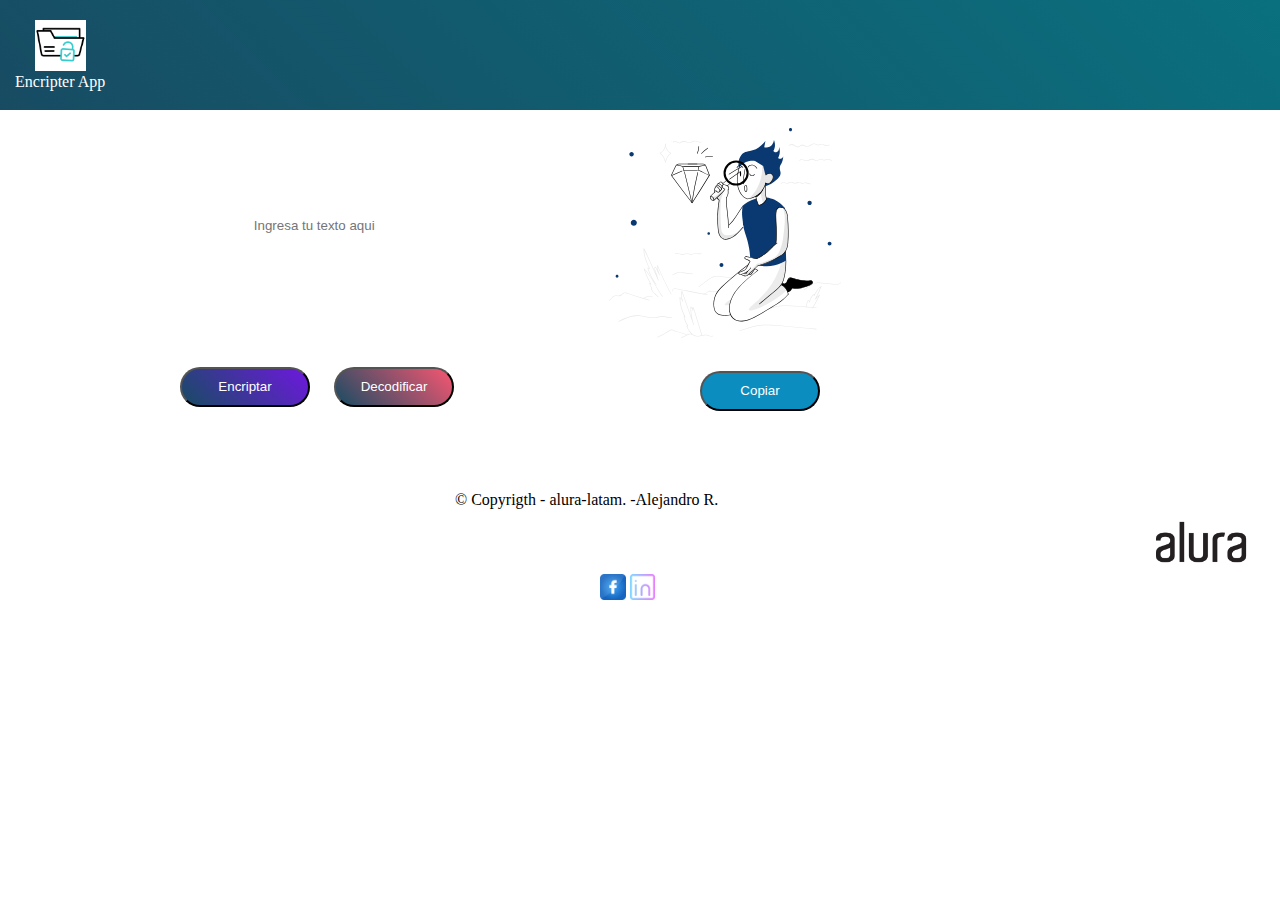
<file: index.html>
<!DOCTYPE html>
<html lang="en">
    <head>
    <meta charset="UTF-8">
    <meta http-equiv="X-UA-Compatible" content="IE=edge">
    <meta name="viewport" content="width=device-width, initial-scale=1.0">
    <title>Cripter App </title>
    <link rel="stylesheet" href="css/reset.css">
    <link rel="stylesheet" href="css/style-index.css">
    </head>

    <body>
        <header>
            <div class="ico-page">
                <img src="imgs/carpeta.gif" alt="icono de pagina" class="ico-page">
            </div>
           <h2>Encripter App</h2>
        </header>
        
        <main>
            <div class="area-texto">   

            <div id="resultado" class="resultado">
            </div>
		    <div id="resultado1" class="resultado1">
	    	<svg id="muñeco" width="250" height="210" viewBox="0 0 336 304" fill="none" xmlns="https://www.w3.org/2000/svg">
            <g clip-path="url(#clip0_2_1323)">
                <path d="M0.675649 249.836C3.6088 248.4 4.854 244.589 8.03619 243.595C11.3014 242.574 14.9263 244.589 17.9148 242.38C19.2153 241.414 20.1838 239.812 21.7611 239.232C23.1447 238.735 24.5836 239.287 25.9118 239.702C27.0463 240.061 28.1808 240.392 29.3153 240.751C33.8811 242.159 38.4192 243.54 42.9849 244.948C48.1594 246.522 53.3063 248.124 58.4808 249.698C58.9789 249.864 59.2002 249.063 58.7021 248.897C49.2386 245.998 39.8027 243.098 30.3392 240.199C28.1255 239.536 25.8288 238.514 23.5321 238.238C21.9271 238.045 20.6543 238.68 19.5197 239.729C17.9425 241.193 16.7526 242.546 14.4559 242.656C12.5466 242.767 10.6649 242.27 8.75563 242.574C4.82632 243.181 3.60879 247.461 0.288249 249.091C-0.209832 249.367 0.205238 250.085 0.675649 249.836Z" fill="#E8E8E8"/>
                <path d="M50.4007 246.357C52.3654 246.854 53.915 244.893 55.6859 244.313C58.0656 243.512 60.6114 243.844 62.7697 245.086C63.2402 245.362 63.6552 244.644 63.1848 244.368C61.3585 243.291 59.2832 242.85 57.1802 243.126C56.267 243.236 55.4092 243.485 54.5791 243.844C53.3892 244.368 52.0057 245.887 50.6221 245.556C50.0963 245.418 49.875 246.219 50.4007 246.357Z" fill="#E8E8E8"/>
                <path d="M71.7353 244.286C69.8813 242.767 68.1103 241.138 66.4501 239.398C65.6753 238.597 64.9282 237.741 64.2087 236.885C63.7936 236.388 63.3786 235.891 62.9912 235.394C62.7145 235.035 62.4377 234.676 62.1887 234.317C61.746 233.875 61.746 233.323 62.2164 232.715C62.5484 232.853 63.0742 232.522 62.7975 232.135C61.1095 229.871 59.8643 227.386 59.0619 224.679C58.8958 224.845 58.7298 225.011 58.5638 225.176C59.4769 225.425 60.141 225.894 60.6391 226.668C60.9158 227.109 61.6353 226.723 61.3586 226.253C57.2356 219.129 53.8597 211.618 51.3139 203.803C51.0926 203.941 50.8435 204.079 50.6221 204.217C62.2164 215.594 67.4739 231.417 77.2418 244.148C77.5739 244.562 78.2933 244.148 77.9613 243.733C68.1657 230.948 62.8528 215.07 51.2032 203.637C50.9265 203.361 50.3731 203.637 50.5115 204.051C53.0849 211.949 56.4608 219.516 60.6391 226.695C60.8882 226.557 61.1095 226.419 61.3586 226.281C60.7221 225.315 59.892 224.679 58.7852 224.403C58.4808 224.32 58.1764 224.597 58.2871 224.9C59.1172 227.662 60.3901 230.23 62.1057 232.55C62.2994 232.356 62.4931 232.163 62.6868 231.97C61.912 231.611 61.0542 231.97 60.8605 232.881C60.6115 234.179 62.1887 235.615 62.9082 236.526C65.3709 239.591 68.1657 242.38 71.2095 244.865C71.5692 245.197 72.1503 244.617 71.7353 244.286Z" fill="#E8E8E8"/>
                <path d="M68.8297 227.027C63.7382 219.433 59.6152 211.286 56.5714 202.671C56.4884 202.836 56.3777 203.002 56.2947 203.168C57.2355 202.947 58.038 203.306 58.5637 204.134C58.8404 204.604 59.5045 204.19 59.2832 203.72C54.9941 194.469 50.6221 184.832 50.9265 174.421C50.6774 174.504 50.4007 174.559 50.1517 174.642C57.5399 189.83 64.5684 205.211 71.2095 220.731C71.4032 221.172 72.1226 220.841 71.9566 220.399C70.8497 217.085 69.7706 213.744 68.6637 210.43C68.138 208.801 67.5845 207.2 67.0588 205.57C66.6991 204.493 65.9243 202.146 67.4739 201.566C67.3078 201.511 67.1695 201.428 67.0034 201.373C68.9958 205.266 70.9604 209.16 72.9527 213.054C73.2018 213.523 73.9213 213.109 73.6722 212.64C71.5139 208.415 70.5177 203.748 70.7114 198.998C70.4347 199.026 70.158 199.081 69.9089 199.108C75.6645 213.385 82.3333 227.303 89.8322 240.751C90.0812 241.22 90.8007 240.806 90.5516 240.337C83.0804 226.944 76.4393 213.109 70.7114 198.888C70.5454 198.473 69.9089 198.501 69.9089 198.998C69.7152 203.886 70.7667 208.663 72.9804 213.054C73.2295 212.916 73.4508 212.778 73.6999 212.64C71.7075 208.746 69.7429 204.852 67.7506 200.959C67.6676 200.821 67.4462 200.71 67.2802 200.765C64.513 201.787 66.284 205.736 66.8928 207.586C68.3317 211.922 69.7429 216.285 71.1818 220.62C71.4308 220.51 71.6799 220.399 71.9289 220.289C65.2878 204.769 58.2593 189.388 50.8711 174.2C50.6774 173.814 50.0963 174.035 50.0963 174.421C49.7643 184.97 54.2193 194.773 58.5637 204.134C58.8128 203.996 59.0341 203.858 59.2832 203.72C58.5637 202.588 57.4015 202.091 56.0733 202.367C55.8519 202.422 55.7136 202.671 55.7966 202.864C58.8681 211.535 63.0188 219.764 68.138 227.413C68.4147 227.883 69.1341 227.468 68.8297 227.027Z" fill="#E8E8E8"/>
                <path d="M14.1515 280.405C23.7257 275.794 33.8257 271.099 44.7558 272.204C49.9303 272.728 54.9388 274.22 60.0856 274.882C62.6867 275.214 65.3155 275.352 67.9166 275.048C70.3517 274.744 72.6484 273.861 75.0281 273.336C78.0996 272.646 80.8944 273.364 83.8552 274.192C86.2903 274.855 88.6977 275.407 91.2157 274.827C91.7415 274.717 91.5201 273.916 90.9944 274.026C85.9582 275.214 81.2264 271.596 76.1349 272.314C73.6169 272.673 71.2648 273.667 68.7744 274.109C66.1456 274.551 63.4615 274.496 60.8051 274.164C55.5752 273.557 50.4837 272.01 45.2262 271.431C40.0517 270.851 34.9325 271.513 29.9794 272.949C24.3345 274.606 18.9939 277.147 13.7364 279.687C13.2383 279.908 13.6811 280.626 14.1515 280.405Z" fill="#E8E8E8"/>
                <path d="M70.3241 303.297C73.5616 301.917 76.7438 300.398 79.8153 298.686C81.4202 297.775 82.9975 296.836 84.5747 295.842C85.986 294.93 87.3972 293.632 88.9468 292.97C90.6901 292.252 93.3188 293.605 95.0621 294.13C96.9161 294.709 98.7701 295.262 100.596 295.842C104.387 297.001 108.178 298.161 111.942 299.321C112.44 299.487 112.661 298.686 112.163 298.52C108.123 297.278 104.055 296.035 100.015 294.792C98.0783 294.185 96.1413 293.605 94.2043 292.997C92.7101 292.528 90.8284 291.561 89.2512 291.948C87.7846 292.307 86.4564 293.577 85.2112 294.406C83.6062 295.455 81.946 296.477 80.2857 297.443C76.9375 299.349 73.4786 301.061 69.909 302.552C69.4109 302.773 69.8537 303.491 70.3241 303.297Z" fill="#E8E8E8"/>
                <path d="M104.747 304.154C106.85 303.104 108.953 302.027 111.056 300.978C112.993 299.984 115.068 298.658 117.282 298.465C119.523 298.244 121.267 299.708 123.204 300.564C124.836 301.282 126.607 301.696 128.378 301.806C132.529 302.027 136.403 299.956 140.526 300.177C143.819 300.37 147.139 303.077 150.377 301.365C150.847 301.116 150.432 300.398 149.962 300.647C147.942 301.724 145.756 300.674 143.763 300.039C142.048 299.487 140.387 299.238 138.589 299.432C134.327 299.873 130.426 301.668 126.054 300.647C122.429 299.818 119.662 296.808 115.76 297.94C113.961 298.465 112.274 299.459 110.613 300.288C108.51 301.337 106.407 302.414 104.304 303.463C103.862 303.684 104.277 304.402 104.747 304.154Z" fill="#E8E8E8"/>
                <path d="M120.907 298.161C119.191 296.67 117.642 295.013 116.369 293.108C115.788 292.252 115.262 291.34 114.764 290.429C114.515 289.96 114.294 289.49 114.1 289.021C113.934 288.634 113.768 288.275 113.629 287.889C113.38 287.474 113.491 287.088 113.962 286.729C114.211 286.618 114.46 286.508 114.709 286.397C111.665 281.924 109.756 276.843 109.119 271.486C108.87 271.596 108.649 271.679 108.4 271.79C108.898 272.425 109.396 273.06 109.922 273.723C110.226 274.109 110.807 273.612 110.586 273.225C105.771 264.637 103.197 254.972 103.142 245.142C102.893 245.252 102.672 245.335 102.423 245.445C104.304 246.964 105.743 248.842 106.629 251.079C106.878 250.968 107.127 250.858 107.376 250.747C105.217 246.191 104.775 241.055 106.048 236.195C105.771 236.195 105.522 236.195 105.245 236.195C110.918 252.404 116.563 268.586 122.235 284.796C122.401 285.293 123.204 285.072 123.038 284.575C120.188 276.263 118.776 267.537 118.859 258.728C118.61 258.838 118.389 258.921 118.14 259.032C119.828 260.55 120.879 262.456 121.267 264.693C121.35 265.162 122.097 265.052 122.069 264.582C121.986 262.898 121.876 261.186 121.793 259.501C121.571 259.612 121.377 259.75 121.156 259.86C122.623 260.799 122.899 263.284 123.37 264.831C123.868 266.488 124.366 268.144 124.892 269.829C125.916 273.253 126.967 276.65 127.991 280.074C130.066 286.895 132.142 293.743 134.217 300.564C134.383 301.061 135.185 300.867 135.019 300.343C132.778 292.997 130.564 285.624 128.323 278.279C127.244 274.689 126.137 271.099 125.058 267.509C124.504 265.659 123.951 263.837 123.397 261.986C123.038 260.854 122.623 259.832 121.599 259.17C121.35 259.004 120.962 259.225 120.962 259.529C121.045 261.213 121.156 262.925 121.239 264.61C121.516 264.582 121.793 264.527 122.042 264.499C121.654 262.124 120.492 260.053 118.693 258.452C118.417 258.203 118.002 258.369 117.974 258.755C117.891 267.62 119.302 276.429 122.18 284.823C122.457 284.741 122.706 284.685 122.982 284.603C117.31 268.393 111.665 252.211 105.992 236.001C105.854 235.642 105.3 235.587 105.19 236.001C103.862 241.11 104.36 246.439 106.601 251.189C106.795 251.603 107.542 251.3 107.348 250.858C106.407 248.483 104.941 246.467 102.921 244.865C102.644 244.645 102.201 244.783 102.201 245.169C102.257 255.138 104.858 264.969 109.756 273.667C109.977 273.502 110.198 273.336 110.42 273.17C109.922 272.535 109.423 271.9 108.898 271.237C108.676 270.961 108.151 271.182 108.178 271.541C108.815 277.064 110.752 282.283 113.879 286.867C114.155 287.254 114.709 287.005 114.626 286.536C114.487 285.762 113.574 285.486 112.938 285.956C111.776 286.784 112.91 288.745 113.325 289.684C114.902 293.191 117.254 296.256 120.16 298.769C120.741 299.072 121.322 298.493 120.907 298.161Z" fill="#E8E8E8"/>
                <path d="M91.9629 236.222C91.6031 231.031 101.039 234.013 103.668 234.51C107.984 235.311 112.274 236.112 116.59 236.913C125.196 238.514 133.829 240.116 142.435 241.718C142.961 241.828 143.182 241.027 142.656 240.917C132.778 239.067 122.927 237.244 113.048 235.394C108.206 234.483 103.363 233.571 98.5209 232.688C96.7777 232.356 94.7577 231.997 93.1251 232.909C91.8798 233.571 91.0497 234.786 91.1604 236.222C91.1604 236.747 92.0182 236.747 91.9629 236.222Z" fill="#E8E8E8"/>
                <path d="M136.707 240.806C139.585 241.11 141.356 238.376 143.597 237.051C145.507 235.946 147.167 236.802 149.132 237.189C151.318 237.631 153.559 237.686 155.773 237.41C156.298 237.354 156.298 236.526 155.773 236.581C153.282 236.885 150.792 236.775 148.357 236.167C146.89 235.78 145.562 235.311 144.096 235.891C141.494 236.885 139.723 240.309 136.707 239.978C136.182 239.923 136.182 240.751 136.707 240.806Z" fill="#E8E8E8"/>
                <path d="M189.476 293.909C196.117 291.589 202.814 289.269 209.676 287.612C216.843 285.9 224.065 285.21 231.426 285.431C238.703 285.652 245.925 286.48 253.175 287.143C260.453 287.833 267.73 288.496 275.008 289.187C283.365 289.96 291.749 290.733 300.106 291.534C300.631 291.589 300.631 290.761 300.106 290.705C285.191 289.325 270.276 287.944 255.334 286.536C240.972 285.21 226.528 283.249 212.222 286.204C204.363 287.833 196.781 290.484 189.227 293.108C188.757 293.273 188.978 294.074 189.476 293.909Z" fill="#E8E8E8"/>
                <path d="M218.725 266.736C223.678 265.687 228.326 263.616 233.003 261.738C238.011 259.75 243.075 258.369 248.443 257.9C253.867 257.43 259.318 257.706 264.714 258.038C270.138 258.369 275.561 258.756 281.012 259.142C287.349 259.612 293.714 260.136 300.05 260.689C300.576 260.744 300.576 259.915 300.05 259.86C288.816 258.866 277.581 258.01 266.319 257.292C255.61 256.602 245.068 256.326 234.857 260.109C229.433 262.125 224.176 264.693 218.476 265.908C218.005 266.046 218.199 266.847 218.725 266.736Z" fill="#E8E8E8"/>
                <path d="M282.507 234.897C286.464 231.887 290.642 228.932 295.069 226.668C297.228 225.563 299.552 224.679 301.987 224.486C304.616 224.265 307.245 224.79 309.818 225.121C315.048 225.756 320.306 226.143 325.563 226.474C329.05 226.695 333.477 227.192 335.94 224.155C336.272 223.74 335.691 223.161 335.359 223.575C332.564 227.027 326.67 225.729 322.851 225.48C317.594 225.121 312.392 224.624 307.162 223.961C304.92 223.685 302.707 223.464 300.465 223.879C298.252 224.265 296.176 225.149 294.212 226.198C289.95 228.462 285.91 231.279 282.064 234.206C281.677 234.51 282.092 235.228 282.507 234.897Z" fill="#E8E8E8"/>
                <path d="M130.177 230.34C134.106 227.386 138.063 224.458 141.992 221.504C145.756 218.687 149.27 215.732 154.195 215.484C158.844 215.263 163.604 215.788 168.225 216.174C173.206 216.588 178.159 217.141 183.084 217.831C187.235 218.411 192.188 219.957 196.117 217.803C196.588 217.555 196.173 216.837 195.702 217.085C193.682 218.19 191.441 218.19 189.2 217.914C186.792 217.61 184.385 217.196 181.977 216.864C177.329 216.229 172.652 215.705 167.948 215.318C163.327 214.931 158.54 214.379 153.919 214.655C149.63 214.904 146.448 217.113 143.099 219.626C138.644 222.94 134.217 226.281 129.762 229.595C129.347 229.954 129.762 230.672 130.177 230.34Z" fill="#E8E8E8"/>
                <path d="M285.855 259.529C286.104 257.706 286.464 255.939 286.99 254.172C287.239 253.343 287.488 252.515 287.82 251.686C288.013 251.189 288.539 250.361 289.259 250.554C289.618 250.665 289.784 251.907 289.812 252.156C289.867 252.598 290.476 252.736 290.614 252.266C291.915 248.041 293.409 243.402 297.394 240.944C297.173 240.834 296.979 240.696 296.757 240.585C296.757 241.276 296.73 241.994 296.73 242.684C296.73 243.071 297.311 243.264 297.505 242.905C299.967 237.796 302.651 232.439 307.632 229.346C307.439 229.181 307.217 229.043 307.023 228.877C304.533 235.311 301.628 241.579 298.335 247.655C298.113 248.041 298.667 248.538 298.999 248.152C300.853 245.943 302.734 243.733 305.17 242.132C304.976 241.938 304.782 241.745 304.588 241.552C301.517 248.014 298.169 254.31 294.488 260.44C294.212 260.909 294.931 261.324 295.208 260.854C298.86 254.724 302.236 248.428 305.308 241.966C305.474 241.635 305.114 241.138 304.727 241.386C302.236 243.043 300.299 245.28 298.39 247.544C298.611 247.71 298.833 247.876 299.054 248.041C302.375 241.911 305.308 235.587 307.826 229.07C307.964 228.739 307.494 228.435 307.217 228.601C302.098 231.776 299.331 237.216 296.785 242.463C297.034 242.546 297.311 242.601 297.56 242.684C297.56 241.994 297.588 241.276 297.588 240.585C297.588 240.282 297.228 240.061 296.951 240.226C292.801 242.794 291.168 247.599 289.812 252.045C290.089 252.073 290.365 252.128 290.614 252.156C290.476 250.747 289.203 248.345 287.654 250.14C286.879 251.051 286.574 252.542 286.242 253.675C285.689 255.497 285.302 257.375 285.025 259.28C284.997 259.833 285.772 260.053 285.855 259.529Z" fill="#E8E8E8"/>
                <path d="M92.5164 212.916C94.6747 211.756 96.8608 210.596 99.2405 209.961C101.759 209.298 104.249 209.519 106.767 209.851C111.776 210.513 116.784 211.176 121.765 211.839C122.291 211.922 122.291 211.093 121.765 211.01C116.424 210.292 111.056 209.519 105.716 208.884C103.253 208.58 100.901 208.58 98.521 209.271C96.252 209.933 94.149 211.066 92.0737 212.17C91.6032 212.474 92.046 213.164 92.5164 212.916Z" fill="#E8E8E8"/>
                <path d="M260.84 25.6074C262.833 23.923 265.627 24.2543 267.813 25.3313C269.474 26.1321 270.83 27.7614 272.767 27.8442C274.565 27.8994 276.059 26.6844 277.581 25.8836C278.605 25.3589 279.657 24.9999 280.819 25.2484C282.064 25.497 283.143 26.2149 284.278 26.712C288.013 28.3413 290.504 26.0769 293.658 24.2819C294.544 23.7849 295.485 23.3431 296.508 23.2602C297.809 23.1498 298.971 23.7297 300.133 24.2267C301.96 24.9999 303.343 25.3037 305.197 24.5581C307.106 23.8125 308.656 23.923 310.565 24.6133C311.783 25.0551 312.945 25.6074 314.218 25.8836C316.127 26.3254 318.175 26.2149 319.614 24.7514C320.001 24.3648 319.392 23.7849 319.033 24.1715C317.179 26.0493 314.356 25.1656 312.226 24.3372C310.067 23.5087 307.854 22.6251 305.557 23.4811C304.118 24.0334 303.149 24.42 301.6 23.8953C300.548 23.5364 299.58 22.9565 298.501 22.6527C296.868 22.1556 295.346 22.4318 293.852 23.1774C292.136 24.0334 290.642 25.3865 288.843 26.1045C286.464 27.0434 284.61 25.8007 282.451 24.8895C280.874 24.2267 279.38 24.1163 277.803 24.8066C275.893 25.6627 274.039 27.5404 271.798 26.7396C270.608 26.3254 269.667 25.3589 268.588 24.7514C267.675 24.2543 266.679 23.8953 265.655 23.702C263.69 23.3431 261.781 23.6744 260.231 24.9723C259.844 25.3865 260.453 25.9664 260.84 25.6074Z" fill="#E8E8E8"/>
                <path d="M270.802 44.468C271.328 44.468 271.328 43.6395 270.802 43.6395C270.276 43.6395 270.276 44.468 270.802 44.468Z" fill="#E8E8E8"/>
                <path d="M276.336 47.478C277.637 45.1307 280.708 46.2629 282.617 47.0361C284.527 47.8093 286.242 48.2788 288.262 47.5884C289.923 47.0085 291.417 45.9039 293.132 45.5173C295.512 44.9651 296.868 46.9809 299.026 47.4504C302.402 48.1959 305.806 44.4404 308.988 46.0144C309.874 46.4562 310.482 47.0361 311.534 46.9533C312.502 46.8981 313.388 46.4286 314.329 46.2077C316.957 45.6002 319.697 46.0696 322.049 47.3675C322.519 47.616 322.934 46.8981 322.464 46.6495C320.97 45.8211 319.365 45.324 317.677 45.1584C316.819 45.0755 315.934 45.1031 315.076 45.2412C314.052 45.3793 313.111 45.8211 312.115 46.0144C310.759 46.2629 310.178 45.6002 309.071 45.1307C308.518 44.9098 307.909 44.7994 307.328 44.827C305.944 44.8822 304.616 45.4621 303.343 45.9316C301.711 46.5391 299.967 47.119 298.307 46.2905C296.896 45.6002 295.789 44.5508 294.129 44.5508C290.697 44.5785 288.29 47.8646 284.665 46.8705C281.981 46.1249 277.664 43.5015 275.672 47.0361C275.368 47.5332 276.087 47.9474 276.336 47.478Z" fill="#E8E8E8"/>
                <path d="M249.495 80.5323C251.46 78.9859 253.701 79.0688 255.859 80.0629C257.049 80.6152 258.322 81.1399 259.567 80.3943C260.287 79.9524 260.757 79.2621 261.615 79.0136C262.528 78.7374 263.497 78.9307 264.382 79.1516C265.959 79.5382 267.481 80.2286 269.114 80.339C271.051 80.4771 272.822 79.6487 274.704 79.4554C276.724 79.2621 278.135 80.4771 280.016 80.7532C281.843 81.0018 283.254 79.5382 285.08 79.8144C287.294 80.1457 289.48 80.8913 291.666 81.4436C292.192 81.5817 292.413 80.7809 291.887 80.6428C289.591 80.0629 287.211 79.1792 284.859 78.9307C282.867 78.7098 281.428 80.339 279.435 79.7315C277.581 79.1792 276.253 78.3784 274.261 78.6546C272.13 78.9583 270.193 79.7867 268.007 79.3173C266.319 78.9583 264.687 78.1575 262.943 78.0471C262.307 78.0194 261.643 78.0747 261.034 78.3232C260.259 78.627 259.844 79.2621 259.125 79.6763C257.464 80.6428 255.223 78.5993 253.452 78.4613C251.764 78.3232 250.215 78.9031 248.886 79.9248C248.471 80.2838 249.08 80.8637 249.495 80.5323Z" fill="#E8E8E8"/>
                <path d="M90.8561 20.2779C91.3819 20.2779 91.3819 19.4495 90.8561 19.4495C90.3303 19.4495 90.3303 20.2779 90.8561 20.2779Z" fill="#E8E8E8"/>
                <path d="M93.2911 20.913C93.7892 18.4553 97.0544 20.0293 98.2442 20.7749C99.6001 21.6309 101.039 22.4041 102.699 21.9347C104.498 21.41 105.715 19.8636 107.708 19.7532C109.589 19.6703 111.416 20.5264 113.187 21.0786C114.709 21.5481 116.314 21.8795 117.891 21.4929C119.745 21.051 121.322 19.7532 123.204 19.4218C126.912 18.7866 130.26 21.7966 134.023 20.6368C134.521 20.4711 134.327 19.6703 133.802 19.836C129.872 21.0786 126.137 17.5992 122.152 18.8419C120.104 19.477 118.389 20.913 116.147 20.8301C114.072 20.7473 112.191 19.7532 110.226 19.2561C108.676 18.8695 107.099 18.759 105.605 19.4494C104.747 19.836 104 20.4711 103.142 20.8853C101.731 21.5481 100.541 21.1615 99.2681 20.4435C97.8845 19.6427 96.6946 18.7038 95.0067 18.8419C93.8168 18.9247 92.7653 19.5322 92.5439 20.7473C92.4056 21.2167 93.2081 21.4376 93.2911 20.913Z" fill="#E8E8E8"/>
                <path d="M95.8093 182.153C99.1021 180.773 102.423 183.23 105.743 183.396C107.459 183.479 109.119 183.065 110.807 182.733C112.938 182.319 114.764 182.291 116.812 183.147C118.057 183.672 119.191 184.003 120.464 183.506C121.184 183.23 121.793 182.761 122.512 182.512C123.314 182.236 124.145 182.181 125.002 182.181C127.963 182.236 130.924 183.258 133.746 181.932C134.217 181.711 133.802 180.994 133.331 181.214C130.315 182.623 126.967 181.076 123.785 181.408C122.263 181.573 121.267 182.457 119.856 182.871C118.168 183.368 116.507 181.932 114.847 181.684C111.277 181.132 107.902 183.12 104.304 182.402C101.427 181.822 98.521 180.137 95.5879 181.38C95.1175 181.573 95.3389 182.374 95.8093 182.153Z" fill="#E8E8E8"/>
                <path d="M35.9841 141.477C38.3987 141.477 40.3562 139.524 40.3562 137.114C40.3562 134.705 38.3987 132.751 35.9841 132.751C33.5695 132.751 31.6121 134.705 31.6121 137.114C31.6121 139.524 33.5695 141.477 35.9841 141.477Z" fill="#0A3871"/>
                <path d="M290.476 111.488C292.172 111.488 293.548 110.116 293.548 108.423C293.548 106.73 292.172 105.358 290.476 105.358C288.78 105.358 287.405 106.73 287.405 108.423C287.405 110.116 288.78 111.488 290.476 111.488Z" fill="#0A3871"/>
                <path d="M262.833 4.70331C264.086 4.70331 265.102 3.68952 265.102 2.43894C265.102 1.18836 264.086 0.174561 262.833 0.174561C261.579 0.174561 260.564 1.18836 260.564 2.43894C260.564 3.68952 261.579 4.70331 262.833 4.70331Z" fill="#0A3871"/>
                <path d="M162.884 201.069C164.443 201.069 165.707 199.808 165.707 198.252C165.707 196.697 164.443 195.436 162.884 195.436C161.325 195.436 160.062 196.697 160.062 198.252C160.062 199.808 161.325 201.069 162.884 201.069Z" fill="#0A3871"/>
                <path d="M32.7742 41.0991C34.5622 41.0991 36.0117 39.6526 36.0117 37.8682C36.0117 36.0838 34.5622 34.6373 32.7742 34.6373C30.9861 34.6373 29.5366 36.0838 29.5366 37.8682C29.5366 39.6526 30.9861 41.0991 32.7742 41.0991Z" fill="#0A3871"/>
                <path d="M144.4 154.456C145.424 154.456 146.254 153.628 146.254 152.606C146.254 151.584 145.424 150.756 144.4 150.756C143.376 150.756 142.546 151.584 142.546 152.606C142.546 153.628 143.376 154.456 144.4 154.456Z" fill="#0A3871"/>
                <path d="M319.392 170.196C320.951 170.196 322.215 168.935 322.215 167.38C322.215 165.824 320.951 164.563 319.392 164.563C317.834 164.563 316.57 165.824 316.57 167.38C316.57 168.935 317.834 170.196 319.392 170.196Z" fill="#0A3871"/>
                <path d="M11.7441 216.754C12.9056 216.754 13.8471 215.814 13.8471 214.655C13.8471 213.496 12.9056 212.557 11.7441 212.557C10.5827 212.557 9.64111 213.496 9.64111 214.655C9.64111 215.814 10.5827 216.754 11.7441 216.754Z" fill="#0A3871"/>
                <path d="M97.7461 53.6636C95.3387 58.5514 92.9036 63.4391 90.4962 68.3269C100.458 81.6646 110.419 94.9747 120.381 108.312C122.955 104.419 125.5 100.442 128.074 96.4383C134.134 86.9389 139.917 77.5501 145.451 68.244C143.57 63.4667 141.66 58.6618 139.779 53.8846C138.561 53.2494 137.344 52.6419 136.126 52.0068C124.338 52.0344 112.55 52.062 100.79 52.0896C99.7384 52.6419 98.7422 53.1666 97.7461 53.6636Z" fill="white"/>
                <path d="M90.8283 68.5478C92.9313 63.9362 95.0897 59.3522 97.3034 54.7959C97.5247 54.3264 96.8329 53.8846 96.5839 54.3816C94.3702 58.938 92.2118 63.522 90.1088 68.1336C89.8874 68.603 90.6069 69.0449 90.8283 68.5478Z" fill="black"/>
                <path d="M90.2748 69.0448C100.015 82.3826 109.949 95.5546 120.077 108.616C120.409 109.03 120.99 108.451 120.658 108.036C110.585 95.03 100.707 81.9131 90.9943 68.6306C90.6899 68.2164 89.9705 68.6306 90.2748 69.0448Z" fill="black"/>
                <path d="M97.4971 54.3264C98.6592 53.7189 99.7938 53.0837 100.956 52.4762C101.426 52.2277 101.011 51.5097 100.541 51.7583C99.3787 52.3658 98.2442 53.0009 97.082 53.6084C96.5839 53.8846 97.0266 54.5749 97.4971 54.3264Z" fill="black"/>
                <path d="M101.648 52.5314C110.281 52.5314 118.942 52.5314 127.576 52.5314C128.101 52.5314 128.101 51.703 127.576 51.703C118.942 51.703 110.281 51.703 101.648 51.703C101.122 51.703 101.122 52.5314 101.648 52.5314Z" fill="black"/>
                <path d="M145.839 68.1611C144.095 63.5496 142.297 58.9932 140.443 54.4092C140.249 53.9122 139.447 54.1331 139.64 54.6301C141.494 59.1865 143.293 63.7705 145.036 68.3821C145.23 68.8791 146.032 68.6582 145.839 68.1611Z" fill="black"/>
                <path d="M144.925 68.5754C136.818 81.8303 128.544 95.0024 120.104 108.064C119.8 108.506 120.519 108.92 120.824 108.478C129.264 95.4166 137.537 82.2721 145.645 68.9896C145.922 68.5478 145.202 68.106 144.925 68.5754Z" fill="black"/>
                <path d="M139.945 53.5533C138.976 52.9457 138.008 52.3106 137.039 51.7031C136.596 51.4269 136.181 52.1173 136.624 52.4211C137.593 53.0286 138.561 53.6637 139.53 54.2712C140 54.575 140.415 53.857 139.945 53.5533Z" fill="black"/>
                <path d="M136.098 51.6202C128.876 51.6202 121.654 51.6202 114.459 51.6202C113.934 51.6202 113.934 52.4487 114.459 52.4487C121.682 52.4487 128.904 52.4487 136.098 52.4487C136.624 52.4487 136.624 51.6202 136.098 51.6202Z" fill="black"/>
                <path d="M91.1605 68.962C96.1136 66.8357 101.067 64.7094 106.02 62.5831C106.518 62.3622 106.075 61.6718 105.605 61.8651C100.652 63.9914 95.6985 66.1177 90.7454 68.244C90.275 68.465 90.69 69.1829 91.1605 68.962Z" fill="black"/>
                <path d="M97.6354 54.0779C100.679 54.5473 103.668 55.2101 106.628 56.0385C107.154 56.1766 107.376 55.3758 106.85 55.2377C103.889 54.3816 100.901 53.7465 97.8567 53.2771C97.331 53.1942 97.0819 53.995 97.6354 54.0779Z" fill="black"/>
                <path d="M106.407 55.9005C107.071 57.9716 107.652 60.0426 108.15 62.1689C108.261 62.6936 109.064 62.4727 108.953 61.948C108.455 59.8217 107.874 57.7506 107.21 55.6796C107.044 55.1825 106.241 55.3758 106.407 55.9005Z" fill="black"/>
                <path d="M107.68 55.9833C115.096 55.9833 122.484 55.9833 129.9 55.9833C130.426 55.9833 130.426 55.1548 129.9 55.1548C122.484 55.1548 115.096 55.1548 107.68 55.1548C107.154 55.1548 107.154 55.9833 107.68 55.9833Z" fill="black"/>
                <path d="M129.54 56.149C129.264 57.6678 128.987 59.2142 128.71 60.733C128.627 61.2577 129.43 61.4786 129.513 60.9539C129.789 59.4351 130.066 57.8887 130.343 56.3699C130.426 55.8452 129.623 55.6243 129.54 56.149Z" fill="black"/>
                <path d="M108.593 62.2241C115.068 62.2241 121.543 62.2241 128.046 62.2241C128.572 62.2241 128.572 61.3956 128.046 61.3956C121.571 61.3956 115.096 61.3956 108.593 61.3956C108.067 61.3956 108.067 62.2241 108.593 62.2241Z" fill="black"/>
                <path d="M130.703 55.9833C133.719 55.3482 136.707 54.713 139.723 54.0779C140.249 53.9675 140.028 53.1666 139.502 53.2771C136.486 53.9122 133.497 54.5474 130.481 55.1825C129.955 55.2929 130.177 56.0938 130.703 55.9833Z" fill="black"/>
                <path d="M129.319 61.9756C132.114 62.4174 134.715 63.9914 137.261 65.1788C139.972 66.4491 142.656 67.7194 145.368 68.9896C145.839 69.2105 146.281 68.4926 145.783 68.2716C142.906 66.9185 140.055 65.5931 137.178 64.24C134.743 63.0802 132.224 61.6166 129.54 61.1748C129.015 61.0919 128.793 61.8927 129.319 61.9756Z" fill="black"/>
                <path d="M108.842 63.4944C112.44 78.2957 116.009 93.1246 119.606 107.926C119.745 108.451 120.519 108.23 120.409 107.705C116.812 92.9037 113.242 78.0748 109.645 63.2735C109.506 62.7488 108.704 62.9697 108.842 63.4944Z" fill="black"/>
                <path d="M128.157 64.4885C124.781 78.7375 121.986 93.1522 119.828 107.65C119.745 108.174 120.547 108.395 120.63 107.871C122.788 93.3731 125.583 78.986 128.959 64.7094C129.098 64.1847 128.295 63.9638 128.157 64.4885Z" fill="black"/>
                <path d="M128.433 36.8466C129.679 33.6709 130.37 30.3296 130.481 26.9054C130.509 26.3807 129.679 26.3807 129.651 26.9054C129.54 30.2467 128.849 33.5052 127.631 36.6257C127.437 37.1227 128.24 37.316 128.433 36.8466Z" fill="black"/>
                <path d="M134.106 37.3988C136.762 34.3888 139.751 31.7378 143.099 29.5011C143.542 29.1973 143.127 28.4794 142.684 28.7831C139.281 31.0475 136.209 33.7537 133.525 36.8189C133.165 37.2055 133.746 37.7854 134.106 37.3988Z" fill="black"/>
                <path d="M139.557 42.5075C142.989 41.4858 146.53 41.0992 150.1 41.3753C150.626 41.4029 150.626 40.5745 150.1 40.5469C146.447 40.2707 142.85 40.6573 139.336 41.7067C138.838 41.8724 139.032 42.6732 139.557 42.5075Z" fill="black"/>
                <path d="M81.2541 23.1498C81.5861 28.6174 78.5146 33.8366 73.5891 36.2114C73.3124 36.3495 73.3401 36.7637 73.5891 36.9294C78.0995 39.6356 80.1749 44.6062 81.3648 49.4939C81.5031 50.0186 82.2779 49.7977 82.1672 49.273C80.922 44.1643 78.7083 39.0004 74.0042 36.2114C74.0042 36.4599 74.0042 36.6808 74.0042 36.9294C79.1787 34.4165 82.4439 28.866 82.0842 23.1498C82.0565 22.6251 81.2264 22.6251 81.2541 23.1498Z" fill="#E8E8E8"/>
                <path d="M81.5584 23.1498C81.1987 28.8936 84.4639 34.4441 89.6384 36.9294C89.6384 36.6808 89.6384 36.4599 89.6384 36.2114C84.9066 39.028 82.6929 44.1919 81.4477 49.3282C81.3094 49.8529 82.1118 50.0738 82.2502 49.5491C83.4401 44.6338 85.5154 39.6356 90.0535 36.9294C90.3025 36.7913 90.3302 36.3495 90.0535 36.2114C85.128 33.8365 82.0288 28.6174 82.3609 23.1498C82.4162 22.6251 81.5861 22.6251 81.5584 23.1498Z" fill="#E8E8E8"/>
                <path d="M216.29 230.451C217.258 230.037 218.586 229.429 220.108 228.573C222.654 227.165 223.927 226.447 224.702 225.315C225.698 223.823 225.31 223.023 226.611 221.531C226.805 221.283 227.718 220.316 228.908 219.792C230.955 218.936 232.865 219.957 236.047 221.09C238.98 222.139 241.277 222.636 245.87 223.658C247.696 224.072 249.91 224.486 253.12 225.48C254.033 225.756 254.753 226.005 255.251 226.171C255.306 226.751 255.334 228.242 254.365 229.595C253.922 230.202 253.314 230.699 252.345 231.141C250.104 232.191 247.973 231.997 246.174 231.914C242.3 231.749 243.905 232.301 234.774 232.467C232.782 232.494 231.149 232.494 230.014 232.494C228.603 233.461 227.192 234.455 225.753 235.477C223.318 237.244 220.994 239.011 218.78 240.751C217.95 237.327 217.12 233.875 216.29 230.451Z" fill="black"/>
                <path d="M204.751 195.105C202.758 196.154 202.537 196.54 195.121 202.837C183.555 212.64 182.282 213.164 171.794 222.305C161.75 231.031 159.868 233.212 157.959 236.084C153.199 243.347 152.148 249.422 151.843 252.377C151.428 256.353 150.875 261.876 154.389 266.239C156.603 268.973 159.481 270.105 160.449 270.464C163.355 271.569 165.734 271.431 170.023 271.127C175.724 270.713 180.068 269.608 181.784 269.139C183.665 268.614 188.037 267.316 193.516 264.61C198.663 262.069 200.877 260.192 207.905 255.47C211.032 253.371 215.653 250.306 221.464 246.771C221.824 244.01 221.52 241.856 221.215 240.503C220.496 237.299 219.029 235.09 217.397 232.66C216.068 230.672 214.795 229.153 213.91 228.159C215.985 226.585 218.697 224.321 221.547 221.283C223.457 219.239 226.473 215.981 228.991 211.397C232.09 205.764 235.189 200.075 233.197 196.154C230.07 189.996 215.183 189.72 204.751 195.105Z" fill="white"/>
                <path opacity="0.18" d="M229.544 198.115C227.967 201.76 225.366 206.923 221.215 212.446C215.183 220.427 209.095 224.845 199.908 231.39C173.925 249.891 166.952 254.116 167.727 255.884C168.778 258.286 183.416 253.978 185.547 253.343C201.098 248.759 212.554 241.69 219.721 236.526C217.895 233.737 216.068 230.948 214.242 228.187C216.483 226.585 219.583 224.044 222.488 220.261C224.093 218.19 226.528 214.987 228.105 210.154C229.71 205.349 229.766 201.069 229.544 198.115Z" fill="#9B9797"/>
                <path d="M204.64 195.077C194.789 202.395 185.187 210.072 175.945 218.107C171.518 221.946 167.09 225.784 162.94 229.899C159.259 233.544 155.828 237.576 153.753 242.38C151.594 247.351 150.986 253.095 151.511 258.48C151.954 262.926 153.587 267.399 157.654 269.719C161.916 272.121 167.284 271.873 171.988 271.376C177.771 270.796 183.472 269.387 188.867 267.206C200.904 262.318 210.34 253.178 221.713 247.13C222.184 246.882 221.769 246.164 221.298 246.412C211.807 251.466 203.727 258.756 194.208 263.809C189.227 266.46 183.859 268.393 178.325 269.581C173.206 270.658 167.45 271.486 162.248 270.492C159.813 270.022 157.461 269.028 155.717 267.206C154.029 265.411 153.116 263.064 152.646 260.661C151.622 255.442 152.092 249.533 153.808 244.507C155.524 239.481 158.872 235.256 162.524 231.5C166.315 227.607 170.466 224.017 174.534 220.455C184.357 211.839 194.54 203.61 205.055 195.823C205.47 195.491 205.083 194.773 204.64 195.077Z" fill="black"/>
                <path d="M177.522 251.686C186.598 248.179 194.817 242.933 202.62 237.189C206.466 234.372 210.257 231.445 214.021 228.518C217.729 225.618 221.27 222.553 224.148 218.825C224.48 218.411 223.761 217.997 223.429 218.411C220.496 222.222 216.815 225.287 213.052 228.242C209.344 231.141 205.609 234.013 201.79 236.802C194.153 242.38 186.156 247.517 177.301 250.913C176.803 251.079 177.024 251.88 177.522 251.686Z" fill="black"/>
                <path d="M213.606 228.435C218.946 232.909 221.769 239.84 221.021 246.771C220.966 247.296 221.796 247.296 221.852 246.771C222.599 239.647 219.666 232.467 214.187 227.855C213.799 227.496 213.218 228.076 213.606 228.435Z" fill="black"/>
                <path d="M220.966 239.067C222.543 238.597 223.927 237.272 225.255 236.333C226.915 235.173 228.548 234.013 230.208 232.853C230.651 232.55 230.236 231.832 229.793 232.135C228.299 233.185 226.777 234.262 225.283 235.311C223.899 236.278 222.377 237.769 220.745 238.266C220.219 238.404 220.44 239.205 220.966 239.067Z" fill="black"/>
                <path d="M216.4 230.837C219.527 229.54 222.405 227.772 225.006 225.591C225.421 225.232 224.812 224.652 224.425 225.011C221.962 227.11 219.195 228.794 216.207 230.037C215.708 230.258 215.93 231.058 216.4 230.837Z" fill="black"/>
                <path d="M224.702 225.232C225.227 225.232 225.227 224.403 224.702 224.403C224.176 224.403 224.176 225.232 224.702 225.232Z" fill="black"/>
                <path d="M225.698 224.238C226.168 223.133 226.666 221.918 227.552 221.062C228.742 219.902 230.181 220.068 231.702 220.399C234.525 221.034 237.292 221.918 240.059 222.719C242.633 223.437 245.206 224.072 247.862 224.376C249.412 224.541 250.713 224.735 252.096 225.425C253.12 225.922 254.005 226.419 255.14 226.53C255.666 226.585 255.666 225.757 255.14 225.701C253.618 225.563 252.428 224.514 250.989 224.044C249.55 223.575 247.945 223.603 246.451 223.354C243.186 222.829 240.004 221.835 236.849 220.896C235.3 220.455 233.75 220.013 232.173 219.654C231.011 219.405 229.793 219.101 228.631 219.46C226.611 220.068 225.642 222.222 224.895 224.017C224.702 224.514 225.504 224.735 225.698 224.238Z" fill="black"/>
                <path d="M230.098 233.461C236.019 232.577 241.885 232.439 247.862 232.329C249.938 232.301 252.151 232.053 253.812 230.699C255.223 229.54 256.025 227.855 255.638 226.06C255.527 225.536 254.725 225.756 254.836 226.281C255.361 228.794 253.092 230.644 250.851 231.197C248.554 231.749 246.064 231.473 243.712 231.528C239.063 231.611 234.47 231.997 229.876 232.688C229.35 232.743 229.599 233.544 230.098 233.461Z" fill="black"/>
                <path d="M251.1 227.965C253.148 226.502 255.223 225.038 257.271 223.575C257.409 222.636 257.852 220.592 259.54 218.853C260.038 218.328 261.2 217.113 262.943 216.782C264.77 216.423 266.181 217.251 267.758 217.969C270.304 219.129 272.766 219.571 277.637 220.51C281.483 221.228 283.42 221.587 286.187 221.448C289.95 221.228 292.634 220.233 294.239 221.807C294.405 221.973 295.097 222.719 295.042 223.63C294.959 224.79 293.714 225.535 292.717 226.115C288.373 228.601 285.938 229.319 285.938 229.319C279.795 231.113 276.696 232.025 274.039 232.246C271.881 232.411 268.809 232.494 265.102 231.914C264.022 235.615 260.757 237.989 257.686 237.796C253.729 237.548 250.076 233.102 251.1 227.965Z" fill="black"/>
                <path d="M211.364 203.554C211.973 201.704 213.107 199.357 215.238 198.584C216.622 198.087 217.894 198.418 218.31 198.529C220.883 199.164 226.168 198.252 236.711 196.457C241.941 195.574 248.554 194.276 256.164 192.343C256.191 193.751 256.164 195.601 256.081 197.755C255.887 202.588 255.389 206.233 255.278 207.089C254.808 210.513 253.978 216.202 251.46 223.105C250.823 224.873 250.187 226.336 249.744 227.33C250.823 227.827 251.985 228.49 253.12 229.429C257.796 233.157 259.152 238.431 259.595 240.668C258.931 241.469 257.935 242.656 256.662 244.009C251.515 249.477 246.756 252.542 237.679 258.148C232.09 261.6 227.994 264.113 221.436 267.979C213.467 272.673 207.02 276.318 198.995 278.61C197.003 279.19 193.848 279.963 189.864 279.549C187.927 279.356 184.44 278.997 181.092 276.567C176.803 273.474 175.447 268.945 174.893 266.957C173.648 262.511 174.119 258.341 175.281 254.006C176.083 250.968 178.989 240.889 189.089 229.539C191.109 227.275 196.864 222.166 208.32 211.949C211.087 209.491 213.356 207.476 214.878 206.15C213.716 205.266 212.554 204.41 211.364 203.554Z" fill="white"/>
                <path opacity="0.18" d="M248.997 195.905C248.36 198.335 247.337 201.842 245.787 205.957C231.647 243.347 200.046 259.501 202.62 263.533C204.502 266.515 222.543 259.087 235.549 251.272C245.289 245.418 252.539 239.149 257.381 234.427C256.606 233.295 255.417 231.749 253.618 230.285C251.875 228.877 250.214 228.021 248.969 227.496C249.827 226.253 250.962 224.376 251.93 221.973C252.566 220.427 253.12 218.77 253.839 215.401C255.002 210.071 255.472 205.846 255.61 204.521C255.942 201.345 256.247 197.231 256.191 192.37C253.784 193.53 251.404 194.718 248.997 195.905Z" fill="#9B9797"/>
                <path d="M255.776 192.343C255.804 197.562 255.472 202.781 254.753 207.973C254.088 212.639 253.258 217.444 251.543 221.863C249.689 226.64 246.506 230.119 242.66 233.405C238.731 236.747 234.774 240.033 230.817 243.319C226.279 247.102 221.713 250.858 217.175 254.641C216.76 254.972 217.341 255.552 217.756 255.221C226.085 248.317 234.414 241.441 242.688 234.455C246.34 231.362 249.661 228.159 251.653 223.713C253.59 219.405 254.531 214.683 255.278 210.044C256.219 204.189 256.662 198.28 256.606 192.343C256.606 191.791 255.776 191.791 255.776 192.343Z" fill="black"/>
                <path d="M211.834 204.328C212.969 204.935 214.104 205.543 215.266 206.15C215.736 206.399 216.151 205.681 215.681 205.432C214.546 204.825 213.412 204.217 212.25 203.61C211.779 203.361 211.364 204.079 211.834 204.328Z" fill="black"/>
                <path d="M215.266 205.819C205.415 213.827 195.066 221.752 186.847 231.473C179.764 239.84 173.925 250.444 173.953 261.683C173.953 266.626 175.309 271.79 178.961 275.297C182.614 278.831 187.899 280.212 192.88 279.963C198.967 279.66 204.751 277.257 210.174 274.606C215.985 271.762 221.492 268.393 227.026 265.052C238.426 258.148 251.155 251.714 259.706 241.193C260.038 240.779 259.457 240.199 259.125 240.613C251.958 249.45 241.885 255.11 232.283 260.909C226.998 264.113 221.768 267.371 216.373 270.409C211.087 273.391 205.581 276.235 199.742 277.92C194.263 279.494 188.148 279.825 182.973 277.092C177.993 274.496 175.447 269.47 174.921 264.002C173.897 252.957 179.459 241.966 186.183 233.571C194.568 223.105 205.525 214.766 215.874 206.371C216.262 206.067 215.681 205.487 215.266 205.819Z" fill="black"/>
                <path d="M249.55 227.662C254.753 230.147 258.377 235.062 259.235 240.751C259.318 241.276 260.121 241.055 260.038 240.53C259.18 234.648 255.361 229.484 249.993 226.944C249.495 226.723 249.08 227.441 249.55 227.662Z" fill="black"/>
                <path d="M251.211 228.38C252.317 227.938 253.203 227.192 254.144 226.474C255.251 225.618 256.385 224.79 257.492 223.934C257.907 223.602 257.492 222.884 257.077 223.216C256.081 223.961 255.085 224.707 254.088 225.48C253.12 226.226 252.151 227.137 250.989 227.579C250.519 227.772 250.713 228.573 251.211 228.38Z" fill="black"/>
                <path d="M257.907 223.602C258.46 221.973 259.125 220.371 260.01 218.88C261.228 216.837 263.054 217.058 265.102 217.582C268.284 218.383 271.328 219.598 274.537 220.316C280.763 221.697 287.156 222.166 293.52 221.752C294.046 221.725 294.046 220.896 293.52 220.924C286.021 221.421 278.467 220.648 271.217 218.604C269.474 218.107 267.786 217.472 266.042 216.975C264.714 216.588 263.137 216.146 261.753 216.423C260.508 216.671 259.789 217.61 259.18 218.659C258.322 220.151 257.658 221.752 257.105 223.381C256.939 223.878 257.741 224.099 257.907 223.602Z" fill="black"/>
                <path d="M259.097 236.94C261.172 235.366 263.22 233.792 265.295 232.218C265.71 231.887 265.295 231.169 264.88 231.5C262.805 233.074 260.757 234.648 258.682 236.222C258.267 236.553 258.682 237.271 259.097 236.94Z" fill="black"/>
                <path d="M265.268 232.025C272.019 233.488 278.909 232.384 285.302 229.954C288.207 228.849 291.528 227.606 294.018 225.729C295.761 224.431 296.01 221.946 293.714 221.062C293.215 220.869 292.994 221.669 293.492 221.863C294.737 222.332 294.876 223.685 294.018 224.624C293.603 225.094 293.022 225.397 292.468 225.729C291.334 226.364 290.172 226.944 289.009 227.496C286.547 228.656 284.001 229.65 281.372 230.423C276.198 231.914 270.774 232.411 265.461 231.252C264.963 231.113 264.742 231.914 265.268 232.025Z" fill="black"/>
                <path d="M193.156 112.759C197.362 109.279 203.644 105.082 212.028 102.596C215.957 101.437 220.883 100.001 227.413 100.553C237.43 101.409 244.32 106.324 246.756 108.119C250.574 110.908 253.175 113.863 254.78 115.934C255.085 135.292 255.5 154.677 256.025 174.035C256.191 180 256.357 185.992 256.551 191.957C252.622 194.387 247.115 197.12 240.142 198.722C223.816 202.45 210.23 197.479 204.723 195.077C204.695 190.189 204.391 182.844 202.897 174.035C200.462 159.565 196.671 153.738 194.291 141.284C193.101 134.85 191.967 125.185 193.156 112.759Z" fill="#0A3871"/>
                <path d="M243.186 117.536C241.83 119.027 241.581 120.711 241.664 127.173C241.719 133.966 242.079 138.605 242.301 143.99C242.467 147.884 242.605 150.977 242.522 155.008C242.439 160.089 242.107 164.259 241.802 167.048C239.091 170.086 236.683 172.461 234.885 174.173C230.845 178.011 226.445 182.153 219.942 186.047C217.369 187.566 215.155 188.67 213.661 189.361C212.305 189.14 210.783 188.808 209.123 188.394C205.193 187.4 203.561 186.516 200.6 186.516C199.715 186.516 196.92 186.516 196.643 187.51C196.394 188.339 197.944 189.637 199.161 190.272C200.296 190.852 200.794 190.686 201.928 191.211C203.201 191.818 204.031 192.702 204.529 193.365C204.004 194.11 203.201 195.242 202.316 196.706C201.292 198.418 201.07 199.081 199.881 201.124C198.635 203.278 197.999 204.355 197.446 204.907C196.588 205.708 196.062 205.874 192.216 207.586C188.397 209.298 187.733 209.685 187.733 210.154C187.733 210.624 188.48 210.734 191.441 212.004C193.848 213.026 194.07 213.247 195.315 213.606C196.864 214.048 197.805 214.324 198.94 214.075C200.738 213.716 201.901 212.363 202.399 211.645C202.648 211.866 203.256 212.336 204.059 212.363C204.695 212.363 205.221 212.115 205.636 211.783C207.379 210.541 208.237 208.249 209.953 205.681C210.257 205.239 211.336 203.61 213.08 201.787C214.159 200.627 215.155 199.771 215.875 199.191C216.843 198.97 218.282 198.639 219.998 198.142C226.666 196.237 231.481 193.945 235.521 192.012C237.873 190.879 240.53 189.388 245.815 186.433C250.408 183.865 252.788 182.429 254.891 179.613C255.112 179.309 256.247 177.79 257.243 175.553C257.547 174.863 258.627 172.405 259.208 168.098C259.484 166.192 259.484 165.143 259.512 159.178C259.567 151.584 259.567 152.495 259.567 151.722C259.54 140.594 258.959 141.588 258.765 131.37C258.737 130.404 258.71 127.781 257.907 124.467C257.049 120.877 255.97 119.275 255.361 118.475C254.587 117.453 253.646 116.238 252.041 115.547C249.108 114.25 245.206 115.299 243.186 117.536Z" fill="white"/>
                <path opacity="0.25" d="M252.068 115.52C252.733 117.701 253.535 120.849 254.088 124.66C254.753 129.272 255.002 134.353 253.507 147.635C252.262 158.736 251.653 164.287 250.048 169.478C247.752 176.879 246.091 182.264 241.028 186.516C237.762 189.25 234.193 190.52 227.026 193.033C221.768 194.883 217.258 195.988 214.159 196.678C211.945 199.661 208.652 203.444 203.976 207.034C200.323 209.85 196.809 211.783 193.904 213.109C194.319 213.385 196.034 214.49 198.359 214.186C201.07 213.827 202.537 211.894 202.786 211.535C203.312 211.922 204.087 212.336 204.944 212.198C206.715 211.922 207.656 209.409 208.127 208.276C209.15 205.929 211.198 202.698 215.791 199.164C218.835 198.363 222.958 197.148 227.745 195.325C234.414 192.757 238.897 190.272 243.712 187.593C251.432 183.285 253.175 181.518 254.448 179.806C256.773 176.686 257.741 173.482 258.156 172.074C258.903 169.561 259.042 166.744 259.318 161.249C259.512 157.162 259.512 154.014 259.512 151.639C259.512 147.552 259.429 144.515 259.346 141.892C259.235 138.081 259.014 133.607 258.46 128.25C258.045 124.356 257.741 122.81 256.856 121.07C255.5 118.309 253.48 116.542 252.068 115.52Z" fill="#9B9797"/>
                <path d="M242.771 117.425C241.332 121.015 241.166 124.881 241.249 128.719C241.332 132.944 241.553 137.142 241.747 141.367C242.135 149.927 242.411 158.515 241.387 167.048C241.332 167.573 242.162 167.573 242.218 167.048C243.214 158.709 242.992 150.286 242.605 141.919C242.411 137.777 242.19 133.635 242.079 129.465C241.968 125.461 242.051 121.429 243.573 117.646C243.767 117.149 242.965 116.928 242.771 117.425Z" fill="black"/>
                <path d="M242.992 166.33C240.447 167.739 238.399 169.782 236.434 171.908C234.304 174.2 232.173 176.437 229.793 178.481C224.923 182.706 219.444 186.185 213.578 188.891C213.08 189.112 213.522 189.83 213.993 189.609C219.638 187.013 224.923 183.7 229.655 179.696C232.007 177.735 234.165 175.581 236.241 173.344C238.399 170.997 240.557 168.622 243.38 167.076C243.878 166.772 243.463 166.054 242.992 166.33Z" fill="black"/>
                <path d="M213.771 188.946C210.728 188.311 207.656 187.648 204.612 186.958C203.09 186.627 201.541 186.213 199.991 185.936C199.023 185.771 197.999 185.688 197.141 186.24C195.813 187.096 195.813 188.67 197.003 189.609C197.861 190.299 198.967 190.603 199.991 190.935C201.652 191.459 203.063 192.122 204.142 193.53C204.474 193.945 205.193 193.53 204.861 193.116C203.893 191.873 202.731 190.99 201.236 190.465C200.213 190.106 199.078 189.885 198.137 189.361C197.473 189.002 196.615 188.449 197.113 187.455C197.584 186.516 198.774 186.599 199.632 186.737C201.928 187.069 204.225 187.731 206.522 188.256C208.874 188.781 211.226 189.278 213.578 189.775C214.076 189.858 214.297 189.057 213.771 188.946Z" fill="black"/>
                <path d="M203.478 193.669C202.26 195.905 201.015 198.114 199.798 200.351C199.189 201.428 198.663 202.588 197.944 203.637C197.196 204.714 196.2 205.267 195.038 205.819C192.852 206.841 190.5 207.669 188.397 208.856C187.456 209.409 186.847 210.403 187.65 211.369C188.646 212.557 190.611 212.087 191.939 211.866C193.765 211.563 195.508 210.955 197.169 210.182C200.628 208.525 203.561 205.929 205.664 202.726C205.968 202.284 205.249 201.87 204.944 202.312C203.09 205.184 200.517 207.503 197.501 209.105C196.062 209.851 194.512 210.458 192.935 210.817C192.05 211.038 191.109 211.231 190.168 211.259C189.31 211.314 189.089 211.425 188.674 210.569C188.148 210.071 188.203 209.74 188.812 209.574C189.006 209.492 189.172 209.409 189.365 209.326C191.136 208.497 192.935 207.697 194.706 206.868C196.09 206.233 197.445 205.681 198.386 204.438C199.493 202.975 200.268 201.235 201.153 199.633C202.177 197.783 203.201 195.933 204.197 194.11C204.446 193.613 203.727 193.199 203.478 193.669Z" fill="black"/>
                <path d="M216.124 199.716C223.512 197.645 230.679 194.884 237.541 191.459C240.945 189.747 244.265 187.897 247.503 185.854C250.408 184.031 253.48 182.181 255.555 179.392C255.859 178.95 255.14 178.536 254.836 178.978C252.677 181.905 249.301 183.81 246.258 185.688C243.158 187.593 239.948 189.361 236.683 190.99C230.015 194.276 223.069 196.927 215.902 198.943C215.404 199.053 215.625 199.854 216.124 199.716Z" fill="black"/>
                <path d="M243.324 118.171C245.621 113.67 251.515 114.691 254.42 117.895C257.907 121.761 258.073 127.422 258.46 132.337C259.291 143.079 259.457 153.904 258.793 164.646C258.46 169.865 257.686 175.388 254.199 179.53C253.867 179.944 254.448 180.524 254.78 180.11C257.907 176.354 258.986 171.605 259.429 166.855C260.01 160.78 260.01 154.622 259.955 148.519C259.899 142.14 259.595 135.734 259.014 129.382C258.571 124.605 257.713 119.331 253.756 116.155C250.38 113.449 244.736 113.532 242.577 117.757C242.356 118.226 243.075 118.64 243.324 118.171Z" fill="black"/>
                <path d="M191.192 212.336C193.212 213.247 195.647 214.628 197.944 214.628C200.157 214.6 201.79 212.778 203.284 211.397C207.573 207.42 211.862 203.444 216.151 199.495C216.539 199.136 215.958 198.556 215.57 198.915C211.945 202.284 208.32 205.625 204.695 208.994C203.09 210.458 201.43 212.557 199.41 213.468C197.03 214.545 193.765 212.612 191.635 211.645C191.136 211.397 190.721 212.115 191.192 212.336Z" fill="black"/>
                <path d="M202.454 211.756C203.367 213.468 205.387 212.778 206.411 211.59C208.431 209.215 210.008 206.344 211.724 203.775C212.028 203.334 211.309 202.919 211.004 203.361C209.925 204.963 208.846 206.565 207.767 208.166C207.158 209.05 204.474 213.827 203.173 211.342C202.924 210.872 202.205 211.287 202.454 211.756Z" fill="black"/>
                <path d="M196.034 210.403C196.864 210.845 197.888 211.287 198.801 210.845C199.272 210.596 199.466 210.21 199.687 209.768C200.074 209.022 200.462 208.442 201.181 207.973C201.624 207.669 201.209 206.951 200.766 207.255C200.102 207.697 199.549 208.249 199.161 208.967C198.884 209.492 198.718 210.127 197.999 210.182C197.473 210.237 196.892 209.906 196.449 209.685C196.007 209.464 195.564 210.154 196.034 210.403Z" fill="black"/>
                <path d="M190.362 52.6143C189.393 54.5749 188.425 57.861 188.12 58.9379C187.678 60.4844 186.681 64.1018 186.128 68.9067C185.824 71.5577 185.492 74.4572 185.768 78.2956C185.907 80.1182 186.1 82.9901 187.179 86.5523C187.899 88.9824 188.95 92.4894 191.801 96.0793C194.291 99.1997 197.141 101.16 199.41 102.348C200.849 102.375 202.592 102.293 204.529 101.934C208.016 101.271 210.728 99.9729 212.554 98.9236C212.803 100.332 213.135 101.823 213.55 103.369C214.408 106.573 215.459 109.389 216.511 111.819C217.645 111.626 219.001 111.295 220.44 110.632C225.006 108.506 227.192 104.585 227.967 102.955C227.552 101.354 227.22 99.6139 226.915 97.819C225.864 91.1087 226.141 85.1164 226.805 80.2562C227.386 80.4495 228.327 80.6981 229.489 80.6428C231.758 80.5048 233.307 79.2621 234.082 78.5994C234.746 78.0471 237.762 75.3685 237.652 71.392C237.624 70.4531 237.569 68.1611 235.936 66.9185C234.414 65.7863 232.367 66.2005 230.872 66.5043C229.157 66.8633 227.884 67.5812 227.109 68.0783C227.69 66.1729 228.908 61.2852 227.109 55.5966C226.722 54.3816 224.148 46.6495 216.566 43.3082C206.273 38.7242 193.904 45.5174 190.362 52.6143Z" fill="white"/>
                <path opacity="0.24" d="M221.63 52.78C221.851 55.3482 222.018 59.0761 221.63 63.4944C220.44 76.8874 215.127 86.1934 213.744 88.513C211.641 92.0477 208.044 97.1839 202.288 102.237C204.004 102.016 205.968 101.63 208.071 100.884C213.855 98.8408 217.728 95.3338 219.831 93.0418C219.998 96.107 220.523 99.8349 221.768 103.922C222.322 105.662 222.931 107.263 223.567 108.699C225.034 106.794 226.473 104.888 227.939 102.955C227.635 101.16 227.358 99.255 227.164 97.2944C226.528 91.3573 226.528 85.8897 226.86 81.0295C228.105 81.0571 229.904 80.9467 231.813 80.2011C240.17 76.8874 244.929 63.7153 240.419 56.5356C240.225 56.2318 239.229 54.6854 237.181 53.3047C230.845 49.0521 222.792 52.283 221.63 52.78Z" fill="#9B9797"/>
                <path d="M188.342 58.1096C187.788 56.2042 187.013 52.5591 187.816 48.0856C188.065 46.7048 188.923 42.2589 191.967 38.7519C196.422 33.6432 202.011 34.6097 209.261 32.014C213.854 30.3848 220.163 26.9606 226.556 18.8972C225.974 21.8795 225.393 24.8895 224.812 27.8718C225.808 28.148 229.157 28.866 232.588 27.1815C238.288 24.3924 238.786 17.6545 238.814 17.3508C239.506 18.8972 240.751 22.3214 240.197 26.6844C239.81 29.6668 238.731 31.9035 237.956 33.2566C238.288 33.6156 240.059 35.4382 242.107 35.162C244.597 34.8307 246.922 31.4341 246.257 27.0434C246.811 28.6727 247.475 31.3513 247.309 34.6374C247.088 38.6414 245.759 41.6514 244.874 43.2807C245.095 43.474 246.506 44.7442 248.499 44.4957C250.242 44.2748 251.736 43.0045 252.317 41.2096C252.179 43.0597 251.847 45.7383 250.768 48.8035C249.301 52.9457 248.084 53.2771 247.475 56.2318C246.506 60.871 248.997 62.445 248.333 66.5872C247.779 70.0666 245.51 72.2481 242.633 75.0372C237.403 80.0906 231.398 82.8244 226.362 84.3432C226.583 82.7968 226.832 81.2504 227.054 79.704C227.69 80.0906 228.797 80.6153 230.18 80.5601C233.003 80.4496 234.774 77.9367 235.715 76.5836C236.794 75.0648 238.593 72.4691 237.624 69.68C236.822 67.4156 234.691 66.4767 234.497 66.3939C232.007 65.3445 228.797 66.2834 226.722 68.824C225.559 64.2676 224.425 59.7388 223.263 55.1825C219.333 52.6972 215.432 50.2395 211.502 47.7542C209.565 47.3952 204.28 46.6772 198.359 49.3006C192.382 51.9516 189.338 56.4527 188.342 58.1096Z" fill="#0A3871"/>
                <path d="M187.927 57.9992C185.575 66.7805 184.163 76.1142 186.322 85.0889C188.093 92.3791 192.575 100.691 200.213 103.066C200.711 103.232 200.932 102.431 200.434 102.265C192.769 99.8902 188.48 91.2469 186.903 83.9567C185.049 75.3962 186.46 66.5596 188.701 58.2201C188.867 57.723 188.065 57.5021 187.927 57.9992Z" fill="black"/>
                <path d="M200.821 102.928C213.578 101.63 224.231 92.4342 227.22 79.9525C227.33 79.4278 226.556 79.2069 226.417 79.7316C223.512 91.7991 213.246 100.829 200.821 102.099C200.296 102.154 200.268 102.983 200.821 102.928Z" fill="black"/>
                <path d="M226.5 80.1734C232.201 83.6528 237.762 76.3626 238.122 71.254C238.316 68.5478 237.071 66.4767 234.387 65.7035C231.896 64.9855 229.184 65.7311 227.413 67.6089C227.054 67.9955 227.635 68.5754 227.995 68.1888C229.461 66.6147 231.675 65.9244 233.805 66.3938C234.912 66.6424 236.13 67.2499 236.766 68.244C237.458 69.321 237.375 70.8121 237.209 71.9995C236.545 76.2798 231.785 82.4102 226.915 79.4278C226.473 79.1793 226.03 79.8973 226.5 80.1734Z" fill="black"/>
                <path d="M226.445 80.1182C225.366 87.7674 225.753 95.527 227.579 103.038C227.718 103.563 228.52 103.342 228.382 102.817C226.583 95.4442 226.196 87.8226 227.247 80.3391C227.303 79.8144 226.5 79.5935 226.445 80.1182Z" fill="black"/>
                <path d="M212.139 99.034C212.997 103.508 214.325 107.843 216.151 112.04C216.373 112.537 217.092 112.096 216.871 111.626C215.072 107.512 213.772 103.231 212.941 98.8131C212.831 98.2885 212.056 98.5094 212.139 99.034Z" fill="black"/>
                <path d="M216.732 112.151C222.073 111.295 226.583 107.622 228.603 102.624C228.797 102.127 227.995 101.906 227.801 102.403C225.892 107.153 221.547 110.549 216.511 111.35C215.985 111.433 216.207 112.234 216.732 112.151Z" fill="black"/>
                <path d="M212.803 100C213.938 100.056 214.712 99.2825 215.57 98.6197C216.705 97.7361 217.784 96.7972 218.78 95.8031C220.634 93.9529 222.128 91.8266 223.097 89.3965C223.29 88.8995 222.488 88.6786 222.294 89.1756C221.436 91.3295 220.108 93.2349 218.503 94.8918C217.784 95.665 217.009 96.3554 216.207 97.0457C215.321 97.7913 214.048 99.2273 212.803 99.172C212.277 99.1444 212.277 99.9728 212.803 100Z" fill="black"/>
                <path d="M212.858 99.5589C215.21 98.0401 217.396 96.3004 219.444 94.395C219.831 94.036 219.25 93.4285 218.863 93.8151C216.871 95.6929 214.74 97.3774 212.443 98.8685C211.973 99.1171 212.416 99.835 212.858 99.5589Z" fill="black"/>
                <path d="M196.588 59.6008C195.038 66.6424 194.153 73.7946 193.959 81.0019C193.959 81.4161 194.512 81.5542 194.734 81.2228C195.813 79.5107 196.892 77.771 197.971 76.0589C198.248 75.6171 197.529 75.1753 197.252 75.6447C196.173 77.3568 195.094 79.0965 194.014 80.8086C194.263 80.8915 194.54 80.9467 194.789 81.0295C194.983 73.905 195.868 66.8081 197.39 59.8493C197.501 59.297 196.698 59.0761 196.588 59.6008Z" fill="black"/>
                <path d="M197.695 91.3849C197.03 90.1423 196.588 88.8168 196.477 87.4084C196.394 86.4143 196.615 82.3826 198.497 83.9842C199.493 84.8403 199.355 86.7181 199.382 87.9607C199.382 88.5406 199.382 89.1481 199.327 89.728C199.299 90.1423 199.244 90.5565 199.161 90.9431C198.442 91.4401 197.888 91.4125 197.529 90.8879C197.169 90.5013 196.56 91.0812 196.947 91.4678C198.137 92.6828 199.687 92.738 200.019 90.8326C200.268 89.4795 200.268 88.0436 200.157 86.6905C200.074 85.6135 200.074 84.0671 199.272 83.2387C198.082 82.0236 196.394 83.1558 195.924 84.4537C195.066 86.7733 195.896 89.7004 197.003 91.7991C197.224 92.2686 197.944 91.8544 197.695 91.3849Z" fill="black"/>
                <path d="M203.422 66.5319C204.253 70.4256 209.372 70.7293 210.894 67.1395C211.087 66.6424 210.285 66.4215 210.091 66.9185C208.846 69.8457 204.861 69.2934 204.225 66.311C204.114 65.814 203.312 66.0073 203.422 66.5319Z" fill="black"/>
                <path d="M201.79 56.9498C202.841 54.6025 205.553 53.4703 208.044 53.995C210.617 54.5473 212.582 56.5355 213.855 58.7171C214.131 59.1865 214.851 58.7723 214.574 58.3029C213.107 55.79 210.783 53.5532 207.795 53.1114C205.11 52.7248 202.233 53.995 201.07 56.5079C200.849 57.0326 201.569 57.4468 201.79 56.9498Z" fill="black"/>
                <path d="M185.575 57.8611C186.322 56.3147 187.622 54.6302 189.532 54.6578C191.358 54.6855 192.686 56.2871 193.599 57.6954C193.876 58.1373 194.595 57.723 194.319 57.2812C193.267 55.5967 191.69 53.857 189.532 53.8294C187.318 53.8018 185.768 55.6244 184.883 57.4469C184.634 57.9163 185.353 58.3306 185.575 57.8611Z" fill="black"/>
                <path d="M190.472 70.3704C190.961 70.3704 191.358 68.553 191.358 66.3111C191.358 64.0692 190.961 62.2518 190.472 62.2518C189.983 62.2518 189.587 64.0692 189.587 66.3111C189.587 68.553 189.983 70.3704 190.472 70.3704Z" fill="black"/>
                <path d="M193.018 114.056C192.935 115.078 192.824 116.486 192.769 118.116C192.52 123.694 192.741 127.919 192.824 129.051C193.046 132.724 193.544 137.529 194.706 143.107C193.599 144.377 191.939 146.255 189.808 148.464C185.768 152.689 183.693 154.843 180.372 157.08C176.664 159.565 174.091 160.338 172.707 160.697C170.964 161.111 169.304 161.498 167.284 161.056C163.991 160.31 162.026 157.88 161.307 156.941C159.481 154.622 159.066 152.357 158.318 147.939C157.765 144.708 157.654 142.251 157.488 137.501C157.405 135.237 157.295 132.475 157.35 128.775C157.405 124.605 157.627 119.662 158.235 114.139C158.512 111.654 158.899 108.589 159.508 105.109C159.038 104.447 158.54 103.784 158.014 103.093C157.461 102.375 156.935 101.685 156.381 100.995C154.97 102.182 153.587 103.397 152.175 104.585C151.816 104.723 151.179 104.944 150.404 104.861C148.938 104.723 148.08 103.701 147.776 103.37C146.42 101.823 146.613 99.8626 146.669 99.476C148.578 97.4049 150.487 95.3614 152.424 93.2903C152.452 92.1029 152.618 90.5565 153.089 88.8444C153.448 87.5742 153.891 86.5248 154.306 85.6412C154.666 84.9232 155.164 84.1224 155.8 83.3216C156.935 81.8304 158.152 80.781 159.149 80.0631C158.346 80.4221 158.152 80.4221 158.097 80.3668C157.959 80.1459 159.259 78.5167 161.086 78.351C162.109 78.2405 162.912 78.6271 163.465 78.8757C164.323 79.2899 164.904 79.8145 165.264 80.2011C166.979 78.7376 168.695 77.274 170.411 75.8381C171.019 76.1971 171.628 76.6113 172.237 77.0255C173.648 77.992 174.921 78.9585 176.056 79.8974C175.641 80.4221 175.115 81.002 174.451 81.5819C173.344 82.5484 172.237 83.1283 171.379 83.5149C171.905 83.6805 172.846 84.0671 173.316 84.9784C173.787 85.8621 173.593 86.8286 173.316 88.0436C173.122 88.872 172.873 89.5348 172.68 89.9766C172.79 91.1364 172.846 92.7104 172.514 94.4778C171.988 97.3773 170.77 99.5312 169.94 100.774C169.913 101.851 169.885 103.535 169.94 105.606C170.162 114.139 171.407 119.137 172.209 125.433C172.68 129.023 173.15 134.353 173.012 141.063C173.648 140.649 174.561 139.986 175.585 139.13C178.186 136.949 179.847 134.767 182.033 131.564C184.191 128.443 185.602 126.124 187.512 123.031C188.701 121.015 190.611 117.95 193.018 114.056Z" fill="white"/>
                <path opacity="0.24" d="M167.865 88.8444C167.284 90.1146 166.703 91.4125 166.122 92.738C164.434 96.7145 163.05 100.525 161.916 104.17C161.667 109.914 161.528 114.719 161.418 118.198C161.279 123.473 161.611 129.769 162.22 142.361C162.469 147.553 162.69 150.701 165.126 152.993C167.671 155.367 171.213 155.423 173.205 155.423C183.831 155.395 191.773 146.365 193.959 143.742C190.998 148.768 187.622 152.054 185.325 153.987C182.724 156.168 179.376 158.902 174.174 160.255C169.774 161.415 167.782 161.166 167.256 161.056C163.465 160.145 161.362 156.997 160.615 155.92C158.816 153.241 158.235 150.452 157.903 144.46C157.571 138.302 157.931 136.672 158.042 128.195C158.125 120.104 157.82 117.812 158.429 112.206C158.789 108.92 159.232 106.214 159.591 104.391C158.512 103.259 157.433 102.127 156.354 101.022C155.441 101.823 154.5 102.596 153.559 103.397C152.95 103.922 152.314 104.446 151.705 104.944C151.152 104.999 150.349 104.971 149.491 104.612C147.278 103.673 145.894 100.939 146.586 100.001C147.029 99.3654 148.191 99.8625 149.796 99.8625C152.563 99.8901 154.417 98.4818 158.097 95.8308C160.698 93.9254 163.687 91.7991 167.865 88.8444Z" fill="#9B9797"/>
                <path d="M192.658 113.835C186.266 122.644 181.535 132.751 173.455 140.262C173.067 140.621 173.648 141.201 174.036 140.842C182.171 133.276 186.93 123.114 193.378 114.25C193.71 113.835 192.99 113.421 192.658 113.835Z" fill="black"/>
                <path d="M168.861 161.691C179.819 160.973 187.678 151.805 194.263 144.018C194.595 143.604 194.014 143.024 193.682 143.438C187.29 151.06 179.542 160.172 168.889 160.89C168.335 160.89 168.335 161.719 168.861 161.691Z" fill="black"/>
                <path d="M163.659 83.9015C163.714 86.083 165.153 87.9608 167.256 88.5683C167.782 88.7064 168.003 87.9056 167.478 87.7675C165.734 87.2704 164.544 85.6964 164.489 83.9015C164.461 83.3768 163.631 83.3768 163.659 83.9015Z" fill="black"/>
                <path d="M164.517 83.6529C164.793 81.2505 169.082 82.9902 170.245 83.5977C171.379 84.1776 172.514 84.7575 172.763 86.1382C172.956 87.1876 172.624 88.2921 172.348 89.3139C172.209 89.8385 173.012 90.0595 173.15 89.5348C173.538 88.1541 173.953 86.58 173.372 85.2269C172.818 83.8462 171.296 83.2111 170.051 82.6036C168.778 81.9961 167.395 81.5542 165.956 81.7199C165.375 81.8028 164.627 81.9408 164.157 82.3274C163.659 82.714 163.77 82.9902 163.687 83.6805C163.631 84.1776 164.461 84.1776 164.517 83.6529Z" fill="black"/>
                <path d="M172.071 89.1482C171.988 91.2469 172.458 93.2903 171.96 95.389C171.49 97.322 170.549 99.1169 169.608 100.857C169.359 101.326 170.079 101.74 170.328 101.271C171.296 99.4483 172.265 97.5981 172.763 95.6099C173.289 93.456 172.818 91.3297 172.901 89.1482C172.929 88.5959 172.099 88.5959 172.071 89.1482Z" fill="black"/>
                <path d="M169.608 100.884C168.972 115.437 173.15 129.686 172.486 144.239C172.458 144.763 173.288 144.763 173.316 144.239C173.98 129.686 169.802 115.437 170.438 100.884C170.466 100.359 169.636 100.359 169.608 100.884Z" fill="black"/>
                <path d="M156.022 101.188C156.852 102.348 157.737 103.452 158.733 104.474C159.093 104.861 159.674 104.281 159.315 103.894C158.374 102.9 157.516 101.878 156.741 100.774C156.409 100.332 155.69 100.746 156.022 101.188Z" fill="black"/>
                <path d="M159.204 104.253C157.627 113.228 156.852 122.341 156.879 131.453C156.907 135.982 157.129 140.538 157.571 145.04C157.931 148.878 158.374 152.91 160.394 156.279C162.22 159.344 165.43 161.663 169.083 161.581C169.608 161.553 169.608 160.725 169.083 160.752C163.963 160.89 160.67 156.334 159.481 151.86C158.152 146.945 158.042 141.588 157.848 136.534C157.433 125.82 158.18 115.05 160.034 104.502C160.089 103.949 159.287 103.728 159.204 104.253Z" fill="black"/>
                <path d="M153.974 91.8543C151.373 94.0359 148.855 96.3278 146.475 98.7303C146.088 99.1169 146.696 99.6968 147.056 99.3102C149.464 96.9078 151.954 94.6157 154.555 92.4342C154.97 92.1028 154.389 91.5229 153.974 91.8543Z" fill="black"/>
                <path d="M146.226 99.4759C145.811 102.679 148.246 105.385 151.484 105.358C152.009 105.358 152.009 104.529 151.484 104.529C148.689 104.557 146.696 102.21 147.056 99.4759C147.139 98.9512 146.309 98.9512 146.226 99.4759Z" fill="black"/>
                <path d="M147.001 99.2827C149.906 99.3655 151.926 101.961 151.318 104.778C151.207 105.303 152.009 105.524 152.12 104.999C152.867 101.602 150.487 98.5647 147.001 98.4542C146.475 98.4542 146.475 99.2827 147.001 99.2827Z" fill="black"/>
                <path d="M152.452 104.861C155.607 101.989 158.816 99.1445 161.888 96.1898C163.299 94.8367 164.655 93.456 165.928 91.9648C166.62 91.164 168.363 89.59 168.391 88.4854C168.391 88.3473 168.308 88.1816 168.197 88.1264C168.142 88.0988 168.086 88.0712 168.059 88.0712C167.893 87.9883 167.671 87.9883 167.561 88.1264C167.533 88.154 167.505 88.1816 167.478 88.2369C167.146 88.6511 167.727 89.231 168.059 88.8168C168.086 88.7892 168.114 88.7615 168.142 88.7063C167.976 88.7339 167.81 88.7615 167.644 88.7615C167.588 88.513 167.505 88.513 167.395 88.7892C167.256 88.9825 167.118 89.1758 166.952 89.3691C166.62 89.7833 166.315 90.1975 165.956 90.6117C165.402 91.3021 164.793 91.9648 164.212 92.6276C162.995 93.953 161.722 95.1957 160.421 96.4107C157.599 99.0617 154.721 101.63 151.871 104.253C151.456 104.64 152.065 105.22 152.452 104.861Z" fill="black"/>
                <path d="M152.812 93.4007C153.006 92.0752 153.199 90.7498 153.393 89.4243C153.531 88.4301 153.642 87.3256 154.195 86.4419C155.468 84.3985 157.267 85.862 158.235 87.2427C158.65 87.8226 159.038 88.4578 159.453 89.0377C159.674 89.369 160.753 90.5565 160.615 90.9707C160.753 90.8602 160.892 90.7774 161.003 90.6669C160.947 90.6669 160.92 90.6669 160.864 90.6669C160.338 90.6393 160.338 91.4677 160.864 91.4953C160.92 91.4953 160.947 91.4953 161.003 91.4953C161.196 91.4953 161.362 91.3573 161.39 91.1916C161.584 90.5012 161.113 90.087 160.753 89.5347C160.062 88.513 159.398 87.4636 158.678 86.4695C157.931 85.4478 156.963 84.4537 155.579 84.5917C154.251 84.7298 153.448 85.7516 153.033 86.939C152.341 88.8996 152.286 91.1364 151.982 93.1798C151.926 93.7045 152.729 93.9254 152.812 93.4007Z" fill="black"/>
                <path d="M154.112 90.2804C154.86 91.744 156.105 93.2352 157.876 93.3456C159.342 93.4561 160.726 92.6276 161.113 91.1917C161.252 90.667 160.449 90.4461 160.311 90.9708C159.951 92.2963 158.484 92.7933 157.267 92.3791C156.105 91.9649 155.358 90.9432 154.832 89.8938C154.583 89.3967 153.863 89.811 154.112 90.2804Z" fill="black"/>
                <path d="M155.136 84.8956C155.275 83.5425 156.824 83.1835 157.876 83.5425C158.983 83.9015 159.84 84.8956 160.615 85.6964C161.224 86.3316 162.414 87.2152 162.58 88.0989C162.801 89.2863 161.307 90.0871 160.311 90.3909C159.813 90.5289 160.006 91.3298 160.532 91.1917C161.75 90.8327 163.521 89.7557 163.714 88.3198C163.797 87.7399 163.438 87.4361 163.05 87.0219C162.275 86.1935 161.528 85.3927 160.726 84.5919C159.647 83.4873 158.263 82.2999 156.603 82.576C155.358 82.7693 154.444 83.5977 154.306 84.868C154.251 85.4203 155.081 85.4203 155.136 84.8956Z" fill="black"/>
                <path d="M156.63 82.8521C157.018 82.4103 157.212 81.8304 157.571 81.3886C158.457 80.284 159.84 81.3057 160.753 81.9685C162.524 83.2111 164.406 85.4755 162.801 87.6294C162.497 88.0712 163.216 88.4854 163.521 88.0436C165.236 85.724 163.548 83.0454 161.584 81.5542C160.67 80.8639 159.287 79.6212 158.042 79.9802C156.935 80.284 156.741 81.5542 156.049 82.2998C155.69 82.6588 156.271 83.2387 156.63 82.8521Z" fill="black"/>
                <path d="M159.425 80.3391C160.394 79.1517 161.667 77.9091 163.161 79.1517C164.157 79.9525 164.793 81.0847 165.153 82.2721C165.319 82.7692 166.094 82.5759 165.956 82.0512C165.485 80.4496 164.406 78.5994 162.801 77.9367C161.169 77.2739 159.813 78.5718 158.844 79.7592C158.512 80.1458 159.093 80.7533 159.425 80.3391Z" fill="black"/>
                <path d="M165.541 80.4496C167.256 78.986 168.972 77.5225 170.687 76.0865C171.102 75.7276 170.494 75.1476 170.106 75.5066C168.391 76.9702 166.675 78.4338 164.959 79.8697C164.544 80.2287 165.153 80.8086 165.541 80.4496Z" fill="black"/>
                <path d="M171.656 83.9842C173.289 82.7968 174.866 81.5266 176.332 80.1459C176.72 79.7869 176.139 79.207 175.751 79.566C174.312 80.8914 172.818 82.1341 171.241 83.2663C170.798 83.57 171.213 84.288 171.656 83.9842Z" fill="black"/>
                <path d="M184.08 81.9132C193.311 81.9132 200.794 74.4457 200.794 65.2341C200.794 56.0225 193.311 48.5551 184.08 48.5551C174.85 48.5551 167.367 56.0225 167.367 65.2341C167.367 74.4457 174.85 81.9132 184.08 81.9132Z" stroke="black" stroke-width="3" stroke-miterlimit="10"/>
                <path d="M173.953 67.2776C180.096 63.3563 186.377 59.656 192.797 56.1766C193.267 55.9281 192.852 55.2101 192.382 55.4586C185.962 58.9104 179.681 62.6108 173.538 66.5596C173.095 66.8634 173.51 67.5813 173.953 67.2776Z" fill="black"/>
                <path d="M174.644 74.5125C179.708 70.8122 184.827 67.25 190.057 63.7706C190.5 63.4668 190.085 62.7488 189.642 63.0526C184.44 66.532 179.293 70.1219 174.229 73.7946C173.787 74.0983 174.202 74.8163 174.644 74.5125Z" fill="black"/>
                </g>
                <defs>
                <clipPath id="clip0_2_1323">
                <rect width="336" height="304" fill="white"/>
                </clipPath>
                </defs>
                </svg>
	
        <div class="cajita-mensaje">
            <p id="clave"></p>
        </div>
       
		</div>
	
		<button id="copiar" onclick="copiar()" class="boton-copy">Copiar</button>
	</div>
           </div>

            <section>
                <input type="text" class="cajita-input" placeholder="              Ingresa tu texto aqui">
            </section>

            <button type="submit"  onclick="codificar()" class="boton-codi">Encriptar</button>
            <button type="submit"  onclick="decodificar()" class="boton-deco" >Decodificar</button>
 
        </main>

        <footer>
       <h3 class="titulo footer"> 	
           <p class="mensaje-footer">&#169 Copyrigth  - alura-latam. -Alejandro R.</p>
           <img src="imgs/alura-latam.webp" alt="logo-academi"  class="logo-academy"> 
           <div class="ico-footer">
               <img src="imgs/facebook.png" alt="logo-facebook" class="ico-f">
               <img src="imgs/linkedin.png" alt="logo-linkedin" class="ico-lk">
           </div>
        </footer>

        <script src="codigos js/logica-encripter.js"></script>
    </body>  
</html>
</file>
<file: css/style-index.css>
header{
    background: linear-gradient(45deg,rgba(7, 63, 88, 0.932), rgb(10, 112, 126));
    padding: 20px 0;
    padding-left: 15px;
}



.ico-page{
    width: 20%;
    padding: 0px 0px;
    padding-left: 10px;
}

h2{
    color: white;
}

.texto-welcome{
   padding-left: 200px;
    font-size: 20px;
    font-weight: bold;
    margin-top: 20px;
    color: white;
}

.cajita-input{
  margin-left: 200px;
  width: 20%;
  height: 40px;
  margin-top: 50px;
  border: none;
}

.area-texto{
    margin-left: 600px;
    padding:  0px 0px 5px;
}

.boton-codi{
   background: linear-gradient(45deg,rgba(7, 63, 88, 0.932), rgb(110, 24, 223));
	border-radius: 24px;
    color: #fff;
    width: 130px;
    height: 40px;
    margin-left: 180px;
    margin-right: 20px;
    margin-top: 15px;

}
.boton-deco{
    background: linear-gradient(45deg,rgba(7, 63, 88, 0.932), rgb(248, 86, 113));
	border-radius: 24px;
    color: #fff;
    width: 120px;
    height: 40px;
    margin-top: 120px;
}

.boton-copiar{
    background-color: rgb(11, 141, 192);
	border-radius: 24px;
    border-radius: 24px;
    color: #fff;
    width: 120px;
    height: 40px;
    margin-top: 120px;
    margin-left: 230px;

}

.boton-copy{
    background-color: rgb(11, 141, 192);
	border-radius: 24px;
    border-radius: 24px;
    color: white;
    width: 120px;
    height: 40px;
    margin-left: 100px;

}


#mensaje{
    min-height: 200px;
    background-color: #fff;
    border-radius: 32px;
    width: 40%;
    align-items:center;
 
}

.area-texto{
    height: 40px;
}

p{
    margin-left: 25px;
    padding: 5px;
    color: white;
}

.logo-academy{
 width: 8%;
 margin-left: 1150px;
}

footer{
    background-color: white;
    height: 120px;
}

.mensaje-footer{
margin-left: 450px;
margin-top: 80px;
color: black;

}

.ico-footer{
    width: 8%;
    margin-left: 600px;
}

.ico-f{
    width: 25%;

}

.ico-lk{
    width: 25%;
}

.cajita-mensaje p{
    color: black;
    margin-left: 120px;
    padding: 15px;
}

.clave{
    color: black;
}

#muñeco{
    margin-top: 18px;
}

/* creando el responsive del proyecto para celular*/
@media screen and (max-width:480px) {
    .boton-codi, .boton-deco, .boton-copy{
        width: auto;

    }
 
    header{
        width: 480%;
    }
 
    footer{
        width: 280%;
    }
 
    .area-texto{
        margin-top: 250px;
    }

    .cajita-input{
        width: auto;

       
    }
 }
</file>
